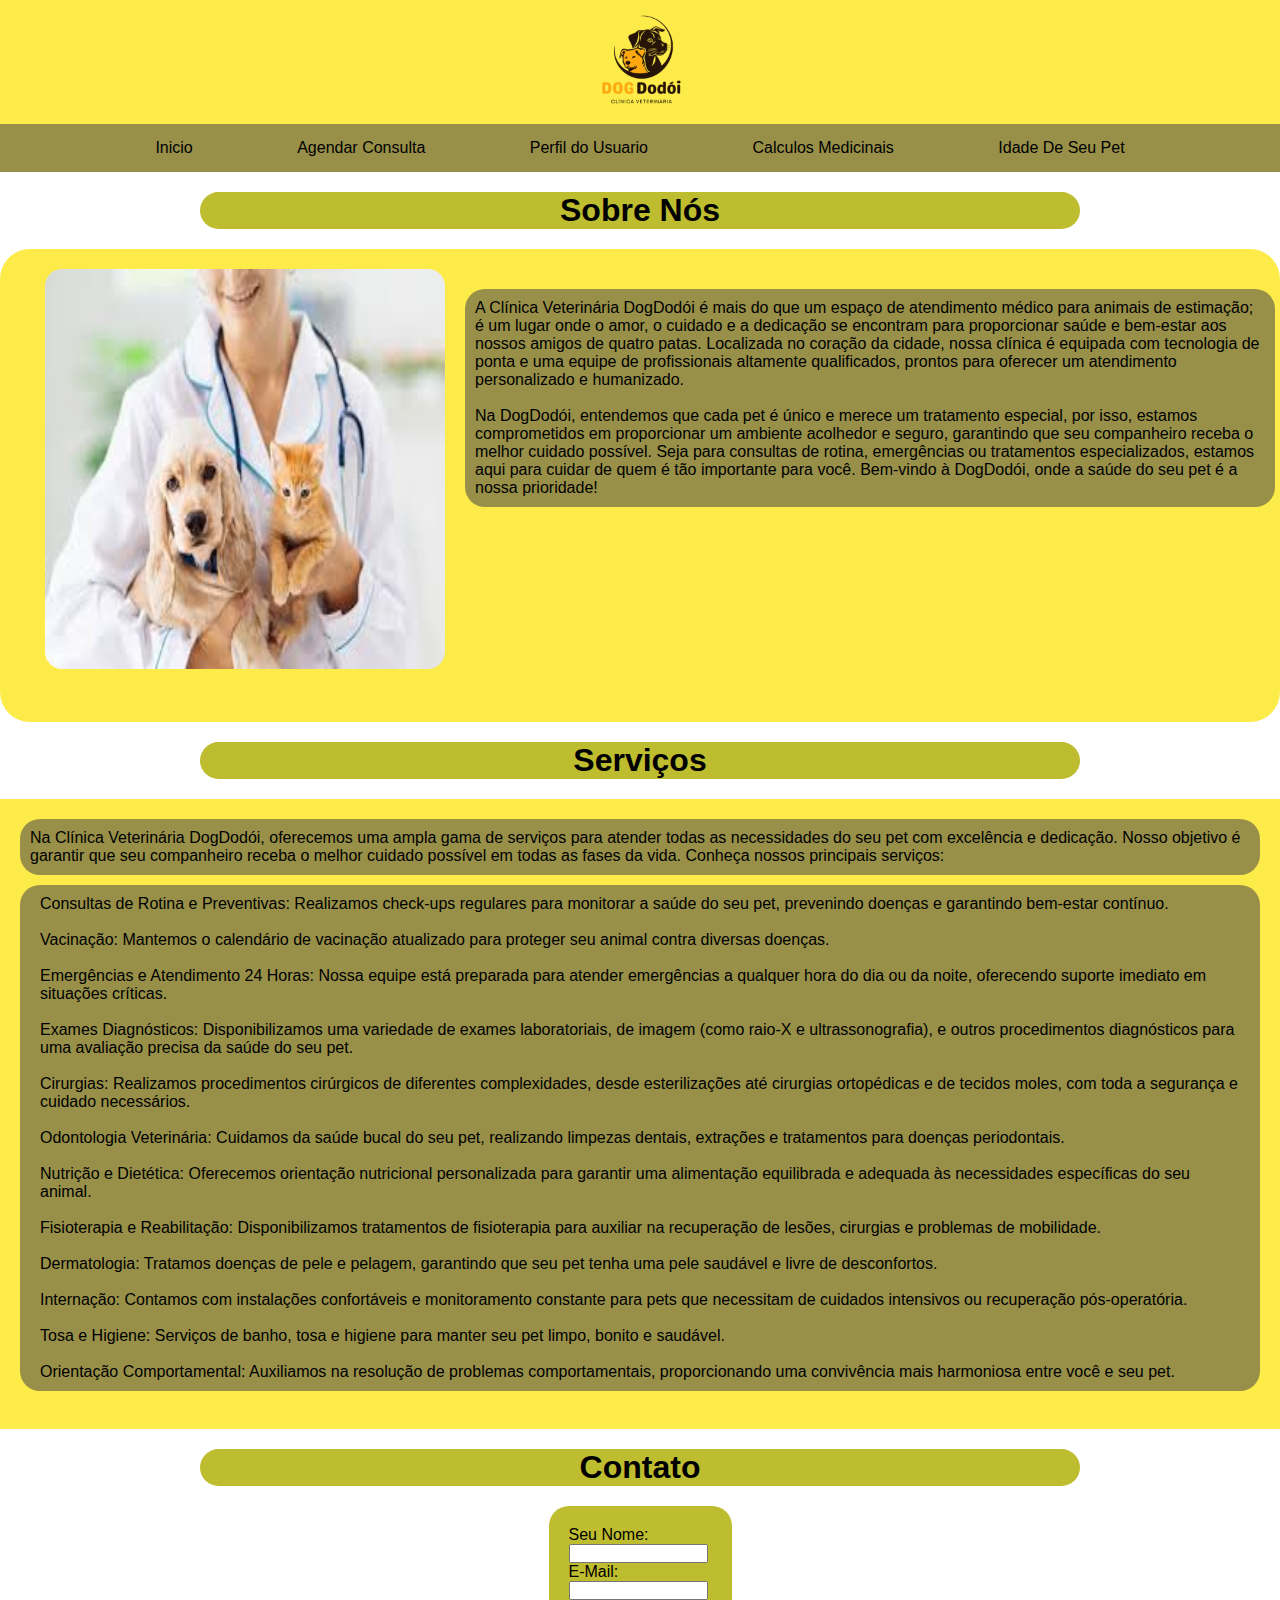
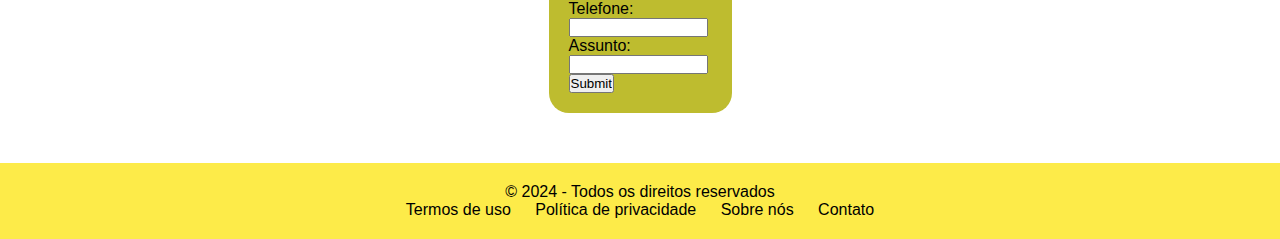
<file: templates/index.html>
<!DOCTYPE html>
<html lang="pt-br">
<head>
    <meta charset="UTF-8">
    <meta name="viewport" content="width=device-width, initial-scale=1.0">
    <title>Sobre Nós</title>
    <link rel="stylesheet" href="../static/estiloo.css">
    <link rel="icon" type="image/jpg" href="static/img/gog.jpg">
    
</head>
<body>
    <header>
       
    </header>
    <header>
        <img class="logo" src="../static/img/DOG.png">
        <div class="cabecalho">
            <a class="botcabecalho" href="/"><bottom>Inicio</bottom></a>
            <a class="botcabecalho" href="/abrir_consultas"><bottom>Agendar Consulta</bottom></a>
            <a class="botcabecalho" href="/indez"><bottom>Perfil do Usuario</bottom></a>
            <a class="botcabecalho" href="/inde"><bottom>Calculos Medicinais</bottom></a>
            <a class="botcabecalho" href="/mostrar_calcular_idade"><bottom>Idade De Seu Pet</bottom></a>
        </div>
</header> 
    <h1>Sobre Nós</h1>
    <div class="div1">
        <img class="img2" src="../static/img/img1.jfif" alt="">
        <p class="p1">A Clínica Veterinária DogDodói é mais do que um espaço de atendimento médico para animais de estimação; 
            é um lugar onde o amor, o cuidado e a dedicação se encontram para proporcionar saúde e bem-estar aos nossos amigos de quatro patas. 
            Localizada no coração da cidade, nossa clínica é equipada com tecnologia de ponta e uma equipe de profissionais altamente qualificados, 
            prontos para oferecer um atendimento personalizado e humanizado.
            <br>
            <br>
            Na DogDodói, entendemos que cada pet é único e merece um tratamento especial, por isso, estamos comprometidos em proporcionar um ambiente acolhedor e seguro, 
            garantindo que seu companheiro receba o melhor cuidado possível. Seja para consultas de rotina, emergências ou tratamentos especializados, estamos aqui para 
            cuidar de quem é tão importante para você. Bem-vindo à DogDodói, onde a saúde do seu pet é a nossa prioridade!</p>
    </div>
    <h2 class="h22">Serviços</h2>
    <div class="div2">
        <p class="p2">Na Clínica Veterinária DogDodói, oferecemos uma ampla gama de serviços para atender todas as necessidades do seu pet com excelência e dedicação. 
            Nosso objetivo é garantir que seu companheiro receba o melhor cuidado possível em todas as fases da vida. Conheça nossos principais serviços:
        <div class="div3">
            <ol>
                <li>Consultas de Rotina e Preventivas: Realizamos check-ups regulares para monitorar a saúde do seu pet, prevenindo doenças e garantindo bem-estar contínuo.</li>
                <br>
                <br>
                <li>Vacinação: Mantemos o calendário de vacinação atualizado para proteger seu animal contra diversas doenças.</li>
                <br>
                <br>
                <li>Emergências e Atendimento 24 Horas: Nossa equipe está preparada para atender emergências a qualquer hora do dia ou da noite, oferecendo suporte imediato em situações críticas.</li>
                <br>
                <br>
                <li>Exames Diagnósticos: Disponibilizamos uma variedade de exames laboratoriais, de imagem (como raio-X e ultrassonografia), e outros procedimentos diagnósticos para uma avaliação precisa da saúde do seu pet.</li>
                <br>
                <br>
                <li>Cirurgias: Realizamos procedimentos cirúrgicos de diferentes complexidades, desde esterilizações até cirurgias ortopédicas e de tecidos moles, com toda a segurança e cuidado necessários.</li>
                <br>
                <br>
                <li>Odontologia Veterinária: Cuidamos da saúde bucal do seu pet, realizando limpezas dentais, extrações e tratamentos para doenças periodontais.</li>
                <br>
                <br>
                <li>Nutrição e Dietética: Oferecemos orientação nutricional personalizada para garantir uma alimentação equilibrada e adequada às necessidades específicas do seu animal.</li>
                <br>
                <br>
                <li>Fisioterapia e Reabilitação: Disponibilizamos tratamentos de fisioterapia para auxiliar na recuperação de lesões, cirurgias e problemas de mobilidade.</li>
                <br>
                <br>
                <li>Dermatologia: Tratamos doenças de pele e pelagem, garantindo que seu pet tenha uma pele saudável e livre de desconfortos.</li>
                <br>
                <br>
                <li>Internação: Contamos com instalações confortáveis e monitoramento constante para pets que necessitam de cuidados intensivos ou recuperação pós-operatória.</li>
                <br>
                <br>
                <li>Tosa e Higiene: Serviços de banho, tosa e higiene para manter seu pet limpo, bonito e saudável.</li>
                <br>
                <br>
                <li>Orientação Comportamental: Auxiliamos na resolução de problemas comportamentais, proporcionando uma convivência mais harmoniosa entre você e seu pet.</li>
            </ol>
        </div>
            <br>
    </div>
    <h2 class="h23">Contato</h2>
    <div>
        <form class="formulario" action="">
            <label for="">Seu Nome:</label>
            <input class="branco1" type="text">
            <label for="">E-Mail:</label>
            <input class="branco2" type="email">
            <label for="">Telefone:</label>
            <input class="branco3" type="tel">
            <label for="">Assunto:</label>
            <input class="branco4" type="text">
            <input type="submit">
        </form>
    </div>
    <footer>
        <p>&copy; 2024 - Todos os direitos reservados</p>
        <nav>
            <ul>
                <li><a href="#">Termos de uso</a></li>
                <li><a href="#">Política de privacidade</a></li>
                <li><a href="#">Sobre nós</a></li>
                <li><a href="#">Contato</a></li>
            </ul>
        </nav>
    </footer>
</body>
</html
</file>
<file: static/estiloo.css>
*{
    margin: 0;
    padding: 0;
    text-decoration: none;
    font-family: Arial, Helvetica, sans-serif;
}
header{
    text-align: center;
    background: #fdeb49;    
}


.cabecalho{
    background-color:#989049;
    padding: 15px;
   
}
.botcabecalho{
    background-color: #989049;
    color:black;
    padding: 10px;
    padding-left: 50px;
    padding-right: 50px;
    margin: 0px;
    font-family:Arial, Helvetica, sans-serif;
}
.botcabecalho:hover{
    background-color: #fdeb49;
    border-radius: 30px;
    font-weight: bolder;
}
.logo{
    width: 120px;
}

h1 {
    margin-top: 20px;
    background-color: #bebc2f;
    color: black;
    margin-left: 400px;
    text-align: center;
    margin-right: 400px;
    border-radius: 40px;
    margin-bottom: 20px;
}

.div1{
    display: flex;
    background-color: #fdeb49;
    padding: 5px;
    border-radius: 30px;
}

.img2 {
    margin-top: 70px;
    margin-left: 40px;
    width: 400px;
    height: 400px;
    border-radius: 17px;
}

.p1{
    margin-top: 35px;
    margin-left: 20px;
    padding: 10px;
    background-color: #989049;
    margin-bottom: 210px;
    border-radius: 20px;
}

.h22 {
    margin-top: 20px;
    background-color: #bebc2f;
    color: black;
    margin-left: 400px;
    text-align: center;
    margin-right: 400px;
    border-radius: 40px;
    margin-bottom: 20px;
    font-size: xx-large;
}

.div2 {
    background-color: #fdeb49;
    padding: 20px;
}

.div3{
    background-color: #989049;
    margin-top: 10px;
    padding: 10px;
    border-radius: 20px;
}

.p2 {
    background-color: #989049;
    padding: 10px;
    border-radius: 20px;
    margin-bottom: 10px;
}

.img2 {
    justify-content: center;
    margin-top: 15px;
}

.h23 {
    margin-top: 20px;
    background-color: #bebc2f;
    color: black;
    margin-left: 400px;
    text-align: center;
    margin-right: 400px;
    border-radius: 40px;
    margin-bottom: 20px;
    font-size: xx-large;
}

.formulario {
    align-items: center;
    padding: 20px;
    background-color: #bebc2f;
    width: 143px;
    display: block;
    margin: 0 auto;
    border-radius: 20px;
}

.branco1 {
    width: 135px;
}

.branco2 {
    width: 135px;
}

.branco3 {
    width: 135px;
}

.branco4 {
    width: 135px;
}

label {
    display: block;
}

footer {
    background-color: #fdeb49;
    color: #000000;
    padding: 20px;
    text-align: center;
    margin-top: 50px;
}

ul {
    list-style: none;
    padding: 0;
    margin: 0;
}

li {
    display: inline-block;
    margin: 0 10px;
}

a {
    color: #000000;
    text-decoration: none;
}

@media (min-width: 1025px) {
    h1, .h22, .h23 {
        margin-left: 200px;
        margin-right: 200px;
    }
    .botcabecalho {
        padding-right: 50px;
    }
}

@media (max-width: 1025px) {
    .cabecalho {
        flex-direction: column;
    }
    
    h1, .h22, .h23 {
        margin: 10px;
        font-size: large;
    }
    
    .div1 {
        flex-direction: column;
    }
    
    .p1 {
        margin-bottom: 20px;
    }
}

@media (max-width: 768px) {
    .botcabecalho {
        padding-left: 13px;
        padding-right: 0px;
    }
    
    .img2 {
        margin-left: 0;
        margin-right: 0;
        margin-top: 20px;
    }
}

@media (max-width: 426px) {

    .botcabecalho{
        padding-left: 0px;
        padding-right: 0px;
        font-size: 8px;
    }

    .p1 {
        font-size: small;
    }
    
    .h22, .h23 {
        font-size: large;
    }
    
    .div2, .div3, .p2 {
        padding: 10px;
    }
}

@media (max-width: 376px) {
    .botcabecalho {
        padding-left: 20px;
        padding-right: 20px;
    }
    
    .div1 {
        padding: 10px;
    }

    .img2{
        width: 364px;
    }
}

@media (max-width: 320px) {
    .botcabecalho {
        padding-left: 10px;
        padding-right: 10px;
    }
    
    .h22, .h23 {
        font-size: medium;
    }

    .img2{
    width: 300px;
    }
    
    .formulario {
        width: 94%;
        padding: 10px;
    }
    
    .branco1, .branco2, .branco3, .branco4 {
        width: 100%;
        margin-bottom: 5px;
    }
}
</file>
